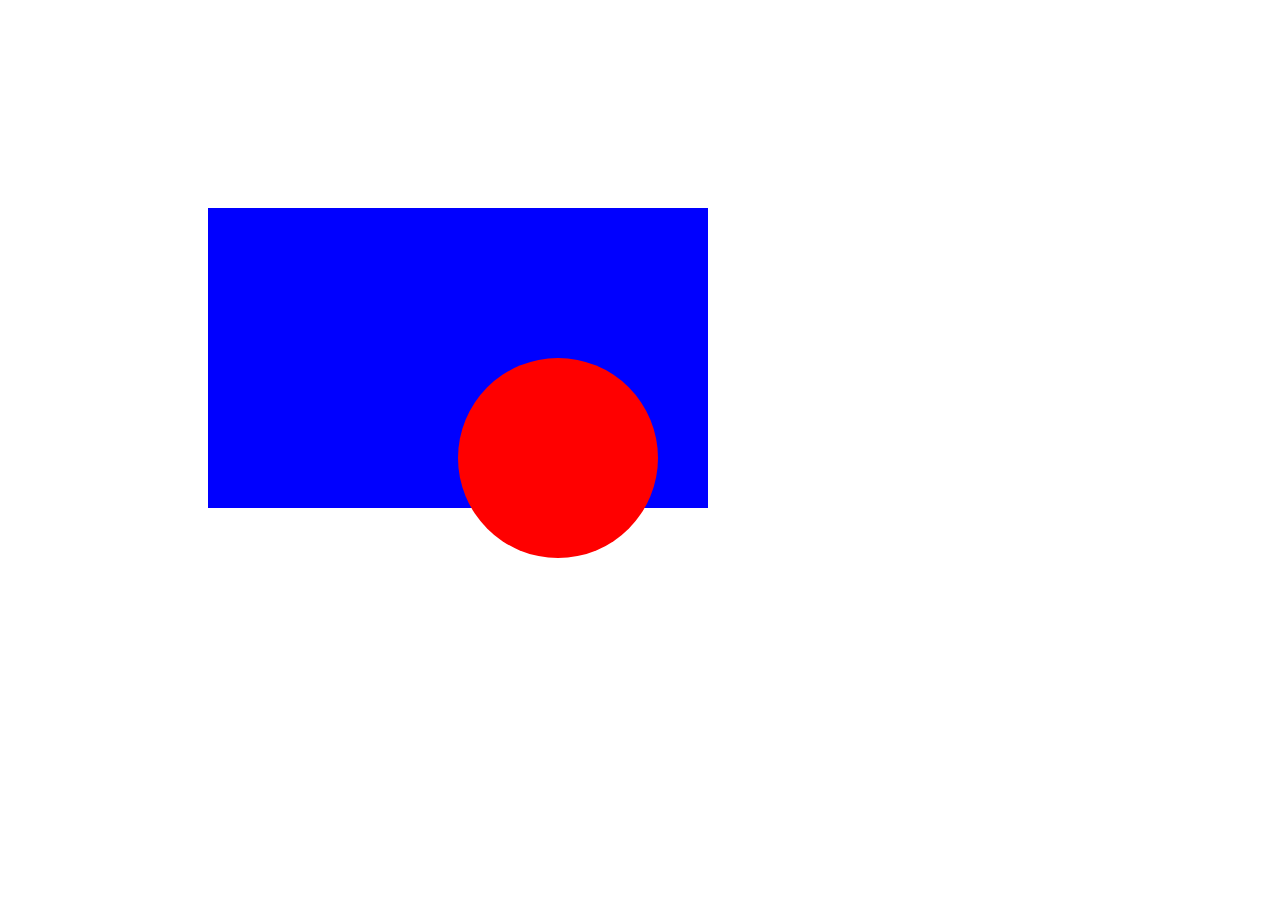
<file: Foundations of Web Dev/Assignments/Answers3GlaabJ/1/index.html>
<!DOCTYPE html>
<html>

<head>
  <title>CSS Positioning Exercise</title>
  <style>
    .blue-box{
      display: inline-block;
      position: relative;
      left: 200px;
      top: 200px;
      background-color: blue;
      height: 300px;
      width: 500px;
    }
   .red-circle {
      border-radius: 50%;
      display: inline-block;
      position: absolute;
      top: 150px;
      left: 250px;
      background-color: red;
      height: 200px;
      width: 200px;
    }
  </style>
</head>

<body>
  <div class="blue-box">
    <div class="circleBase red-circle">
    </div>
  </div>

</body>

</html>
</file>
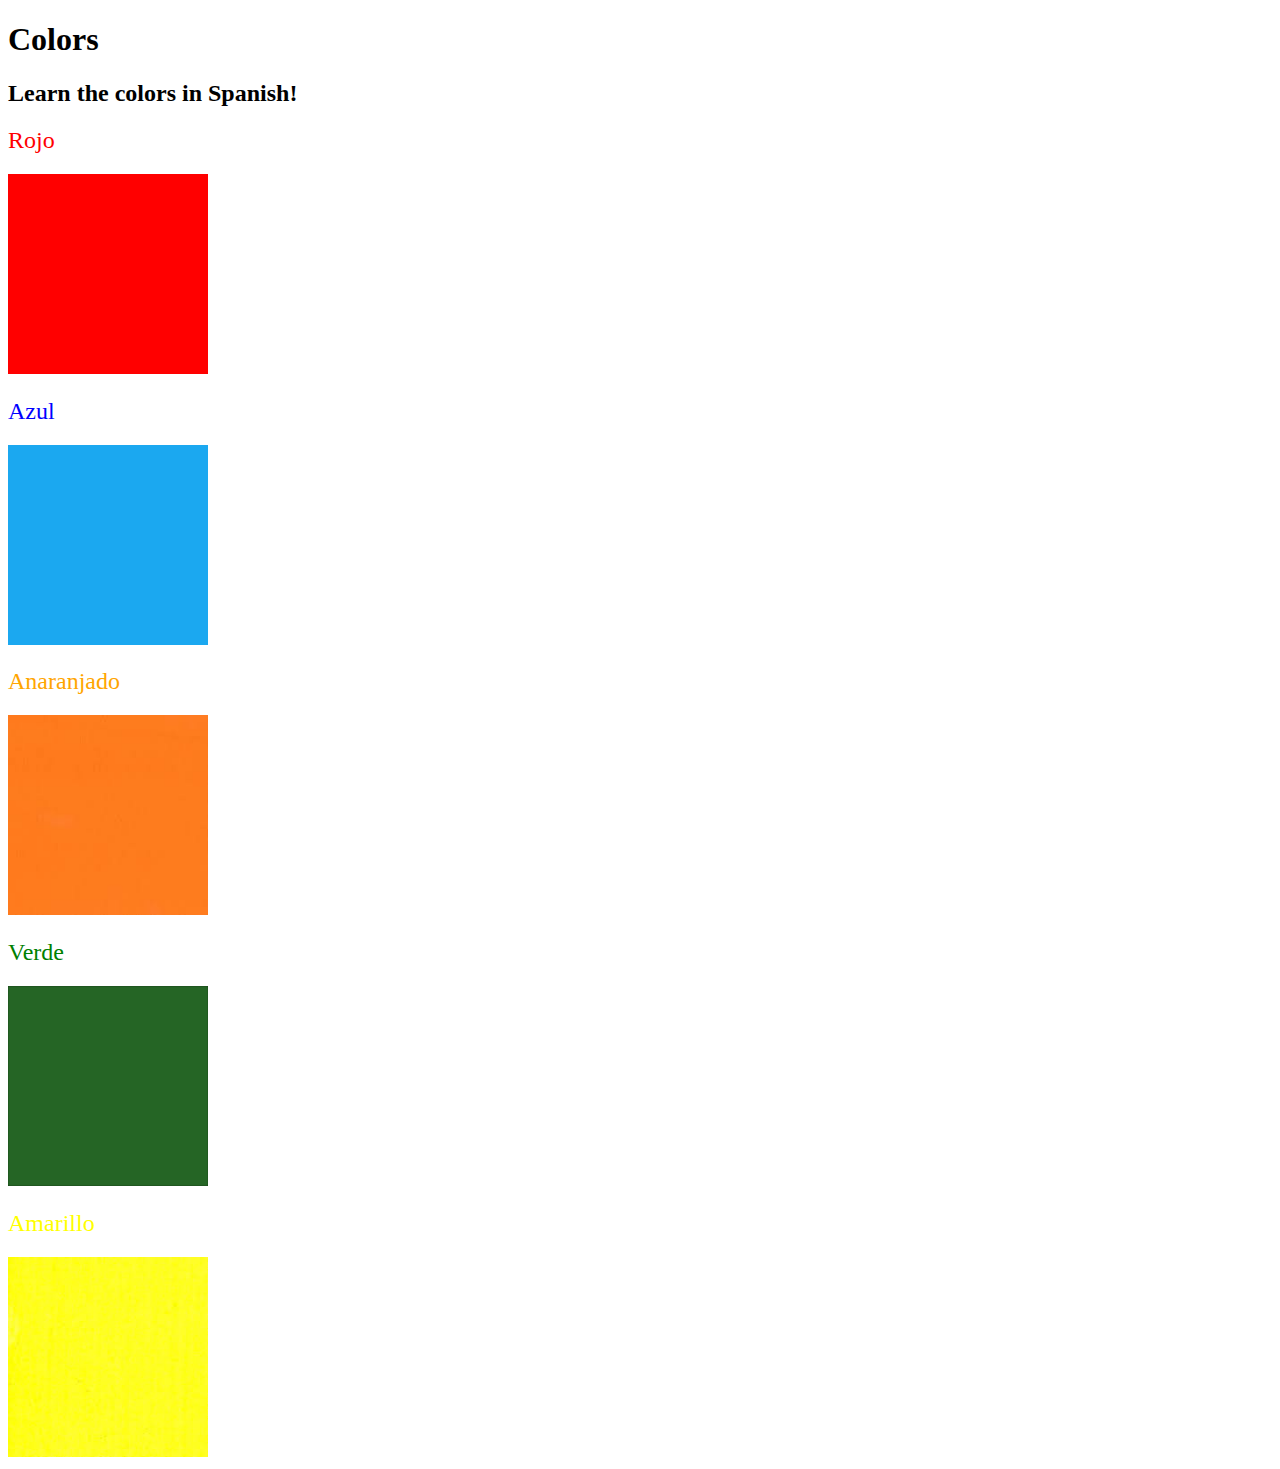
<file: Foundations of Web Dev/Assignments/Answers3GlaabJ/2/index.html>
<!DOCTYPE html>
<html lang="en">
  <head>
    <meta charset="UTF-8" />
    <title>Spanish Vocabulary</title>
    <link rel="stylesheet" href="./style.css" />
  </head>

  <body>
    <h1>Colors</h1>
    <h2>Learn the colors in Spanish!</h2>
    <h2 class="color-title" id="red">Rojo</h2>
    <img src="./assets/images/red.png" alt="red" />

    <h2 class="color-title" id="blue">Azul</h2>
    <img src="./assets/images/blue.png" alt="blue" />

    <h2 class="color-title" id="orange">Anaranjado</h2>
    <img src="./assets/images/orange.png" alt="orange" />

    <h2 class="color-title" id="green">Verde</h2>
    <img src="./assets/images/green.png" alt="green" />

    <h2 class="color-title" id="yellow">Amarillo</h2>
    <img src="./assets/images/yellow.png" alt="yellow" />
  </body>
</html>

<!-- 
TODOs
IMPORTANT: You should not need to make ANY CHANGES to index.html
All code should be written in your CSS file.

1. Create a CSS file and incorporate it as an external stylesheet.
2. Use CSS to style each of the color titles to meaning. 
Hint: Use the id to help if you don't know the words in spanish.
3. Use CSS to change all the color titles to have "font-weight: normal;"
4. Use CSS (not HTML) to make all the images 200px heigh and 200px wide. 
Hint: 
https://developer.mozilla.org/en-US/docs/Web/CSS/height
https://developer.mozilla.org/en-US/docs/Web/CSS/width
-->
</file>
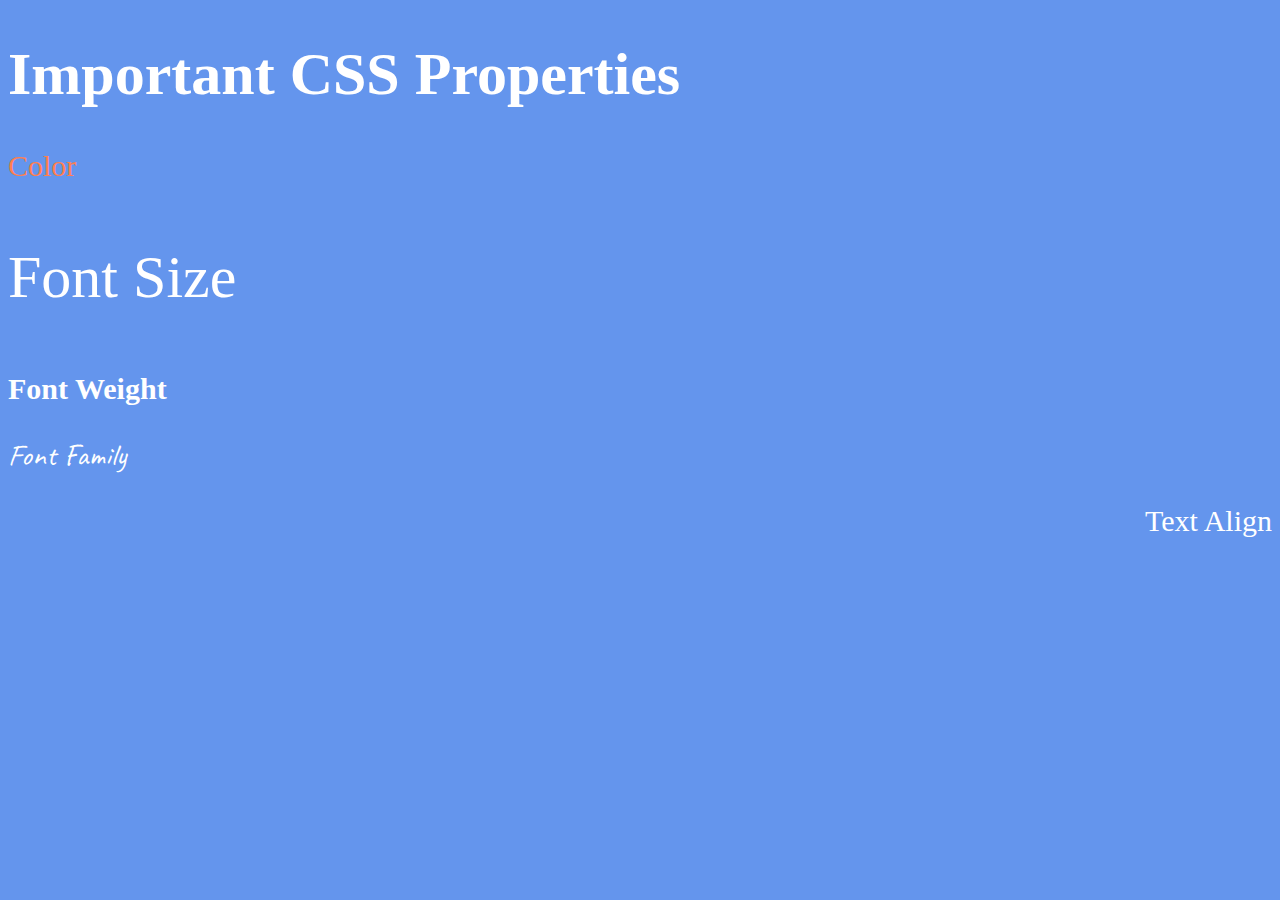
<file: Foundations of Web Dev/Assignments/Answers3GlaabJ/3/index.html>
<!DOCTYPE html>
<html lang="en">

<head>
  <meta charset="UTF-8">
  <title>CSS Properties</title>
    <link rel="preconnect" href="https://fonts.googleapis.com">
    <link rel="preconnect" href="https://fonts.gstatic.com" crossorigin>
    <link href="https://fonts.googleapis.com/css2?family=Caveat:wght@400..700&display=swap" rel="stylesheet">
    
  <style>
    body {
      background-color: cornflowerblue;
      color: white;
      font-size: 30px;
    }

    /* Don't change the CSS above, add Your CSS below */
    
    /* I had to add the links above to import Caveat because the @import just below wasn't working.
    That's the only change though!*/
    
    /*@import url('https://fonts.googleapis.com/css2?family=Caveat:wght@400..700&display=swap');*/
  </style>
</head>

<body>
  <h1>Important CSS Properties</h1>
  <p style="color: coral">Color</p>
  <p style="font-size: 200%;">Font Size</p>
  <p style="font-weight: 900;">Font Weight</p>
  <p style="font-family: Caveat;">Font Family</p>
  <p style="text-align: right;">Text Align</p>

  <!-- TODOs
  1. Change the color of <p>Color</p> to "coral" color.
  2. Change the font size of <p>Font Size</p> to 2X the size of the root font size.
  3. Change the font weight of <p>Font Weight</p> to 900.
  4. Change the font family of <p>Font Family</p> to the Google font Caveat with regular (400) font weight.
  Link: https://fonts.google.com/specimen/Caveat
  5. Change the <p>Text Align</p> to right align.
  6. Change the the root (html element) font size to 30px -->
</body>

</html>
</file>
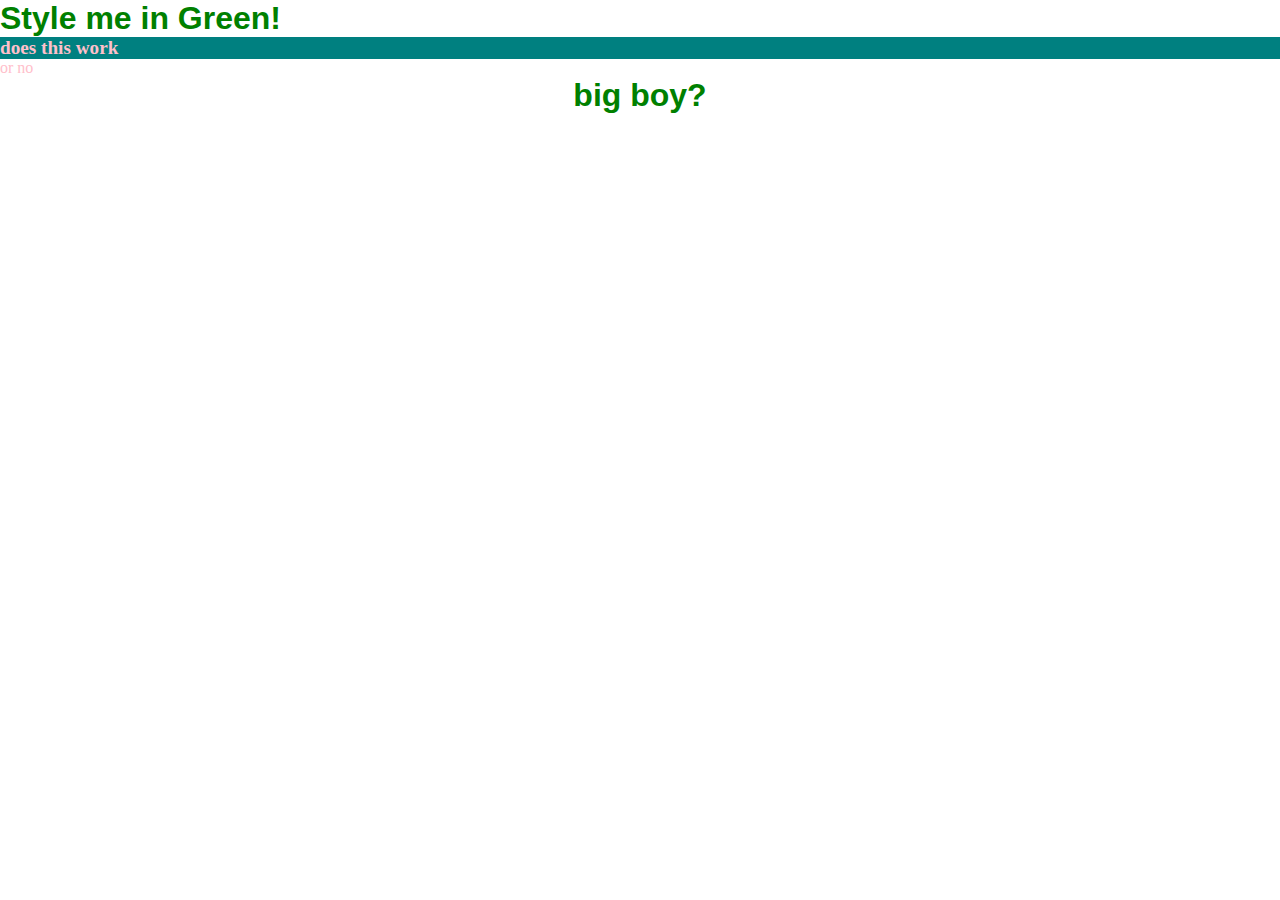
<file: Foundations of Web Dev/Css_practice/Green.html>
<!Doctype html>
<html lang="en">
    <head>
        <title>Green</title>
        <link rel="stylesheet" href="Style.css"/>
    </head>
    <body>
        <h1>Style me in Green!</h1>

        <p class=red-text>does this work</p> or no

        <h1 ID="main-heading">big boy?</h1>
    <!-- ^   ^    ^
        tag  key  value
        
    this is how to html comment-->
    </body>
</html>
</file>
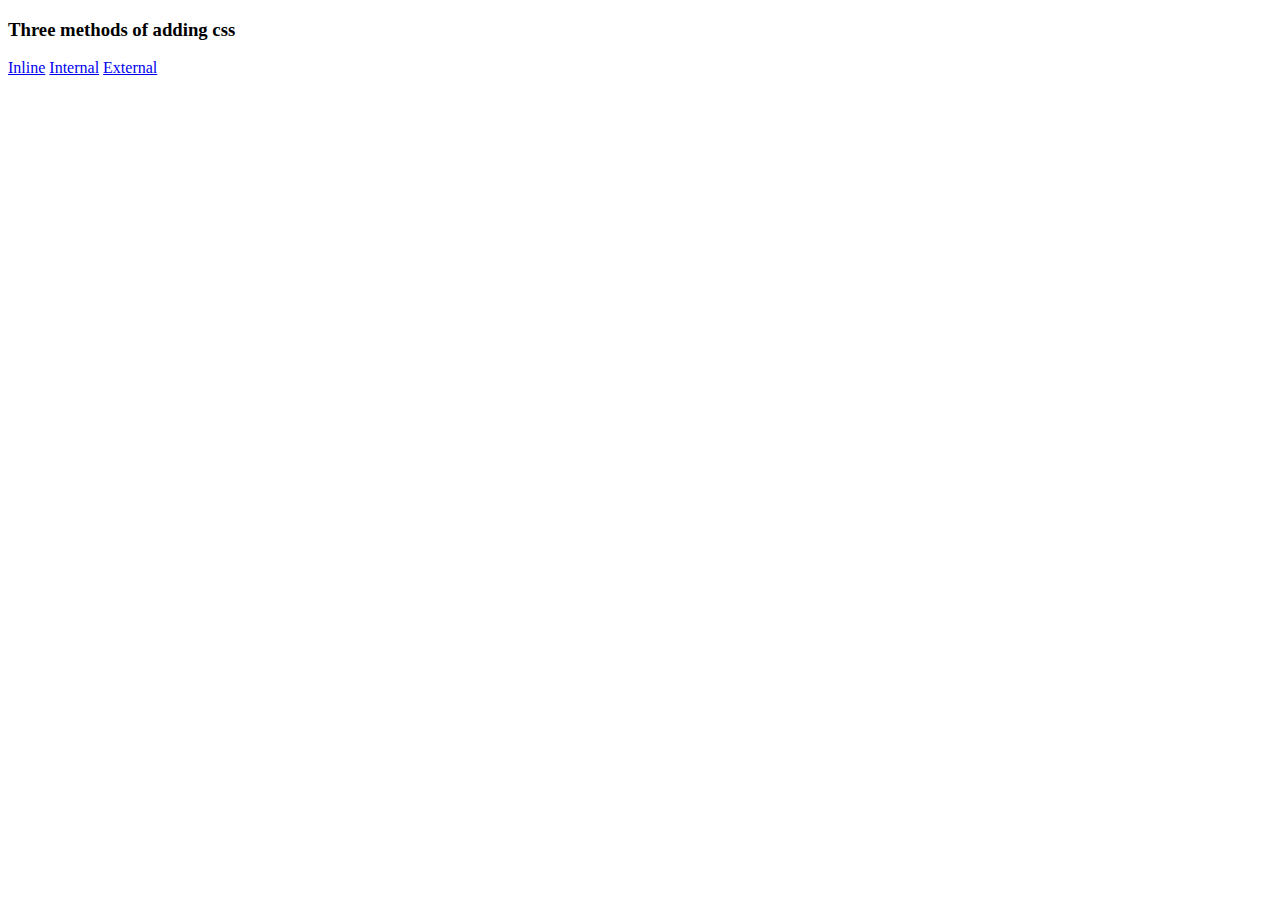
<file: Foundations of Web Dev/Css_practice/Links.html>
<!Doctype html>
<html lang="en">
    <head>
        <title>Linksadventure</title>
    </head>
    <body>
        <h3>Three methods of adding css</h3>
        <nav>
            <a href="./Blue.html">Inline</a>
            <a href="./Red.html">Internal</a>
            <a href="./Green.html">External</a>   
        </nav>
    </body>
</html>
</file>
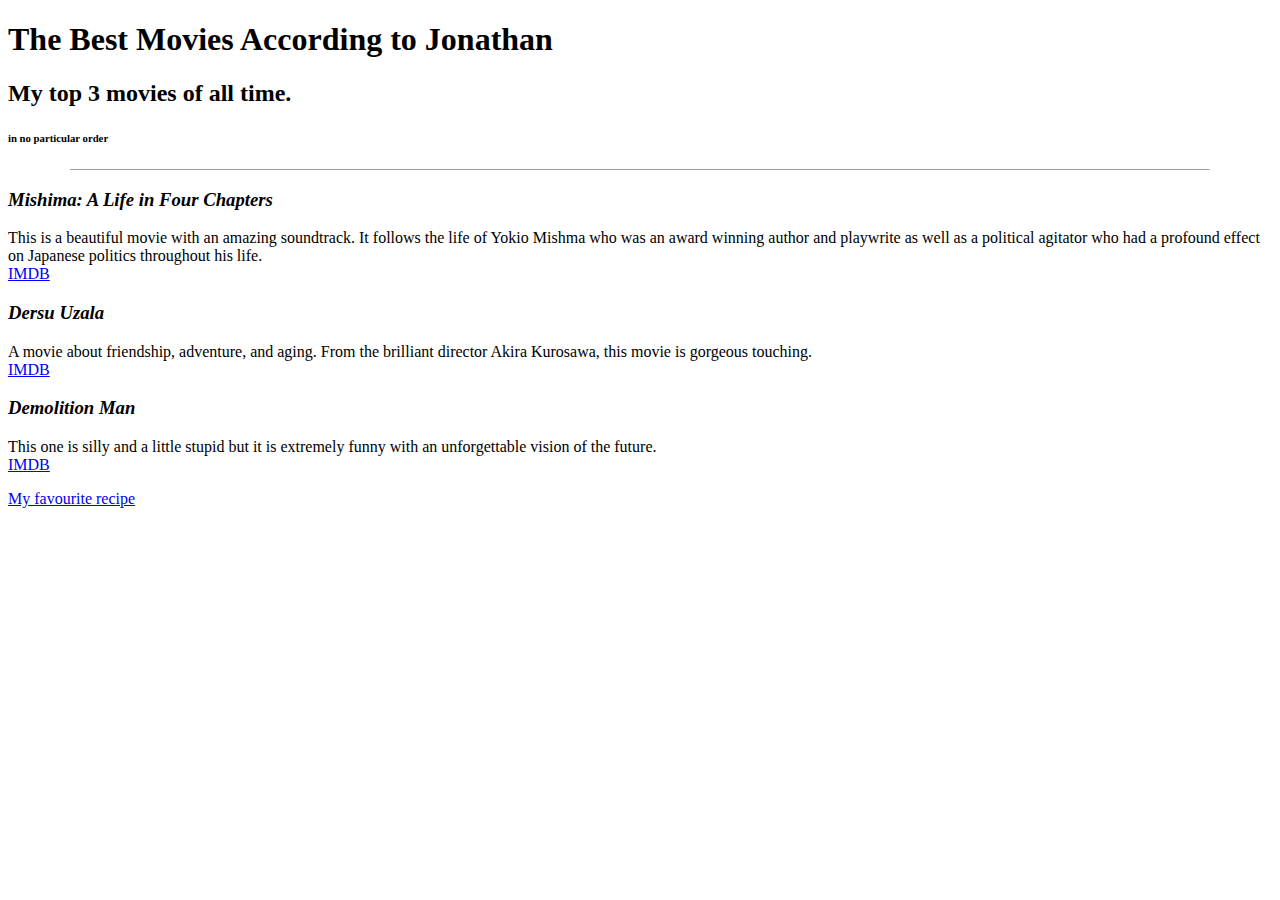
<file: Foundations of Web Dev/Assignments/Assign2GlaabJ/Best Movies.html>
<!Doctype html>
<html lang="en">
    <head>
        <title>Jon's Best Movies</title>
    </head>
    <body>
        <h1>The Best Movies According to Jonathan</h1>
        <h2>My top 3 movies of all time.</h2>
        <h6>in no particular order</h6>
        <hr width="90%" size="1">
        <h3><i>Mishima: A Life in Four Chapters</i><i></i></h3>
        <p>This is a beautiful movie with an amazing soundtrack. It follows the life of Yokio Mishma who was an award winning author and playwrite as well as a political agitator who had a profound effect on Japanese politics throughout his life.<br>

            <a href="https://www.imdb.com/title/tt0089603/">IMDB</a>
        </p>
        <h3><i>Dersu Uzala</i></h3>
        <p>A movie about friendship, adventure, and aging. From the brilliant director Akira Kurosawa, this movie is gorgeous touching.<br> 

            <a href="https://www.imdb.com/title/tt0071411/">IMDB</a>
        </p>

        <h3><i>Demolition Man</i></h3>
        <p>This one is silly and a little stupid but it is extremely funny with an unforgettable vision of the future.<br>

            <a href="https://www.imdb.com/title/tt0106697/">IMDB</a>
        </p>
     

        <a href="Recipe.html">My favourite recipe</a>
    </body>
</html>
</file>
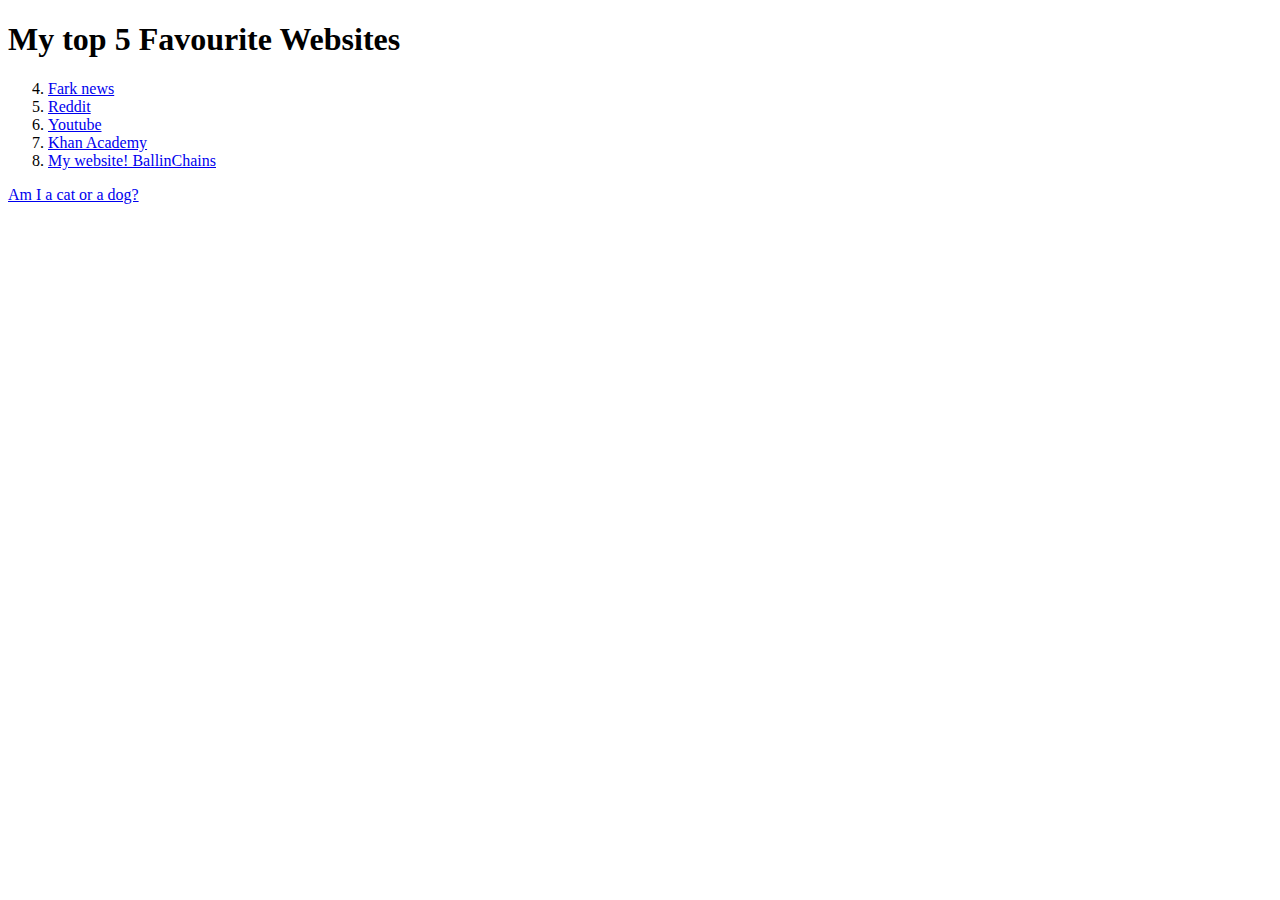
<file: Foundations of Web Dev/Assignments/Assign2GlaabJ/Fav links.html>
<!Doctype html>
<html lang="en">
    <head>
        <title>Jonathan's links</title>
    </head>
    <body>
        <h1>My top 5 Favourite Websites</h1>
        <ol start="4">
            <li><a href="https://www.fark.com/">Fark news</a></li>
            <li><a href="https://www.reddit.com/">Reddit</a></li>
            <li><a href="https://www.youtube.com/">Youtube</a></li>
            <li><a href="https://www.khanacademy.org/">Khan Academy</a></li>
            <li><a href="https://ballinchains.neocities.org/">My website! BallinChains</a></li>
        </ol>
        <a href="./Catdogboy.html">Am I a cat or a dog?</a>        
    </body>
</html>
</file>
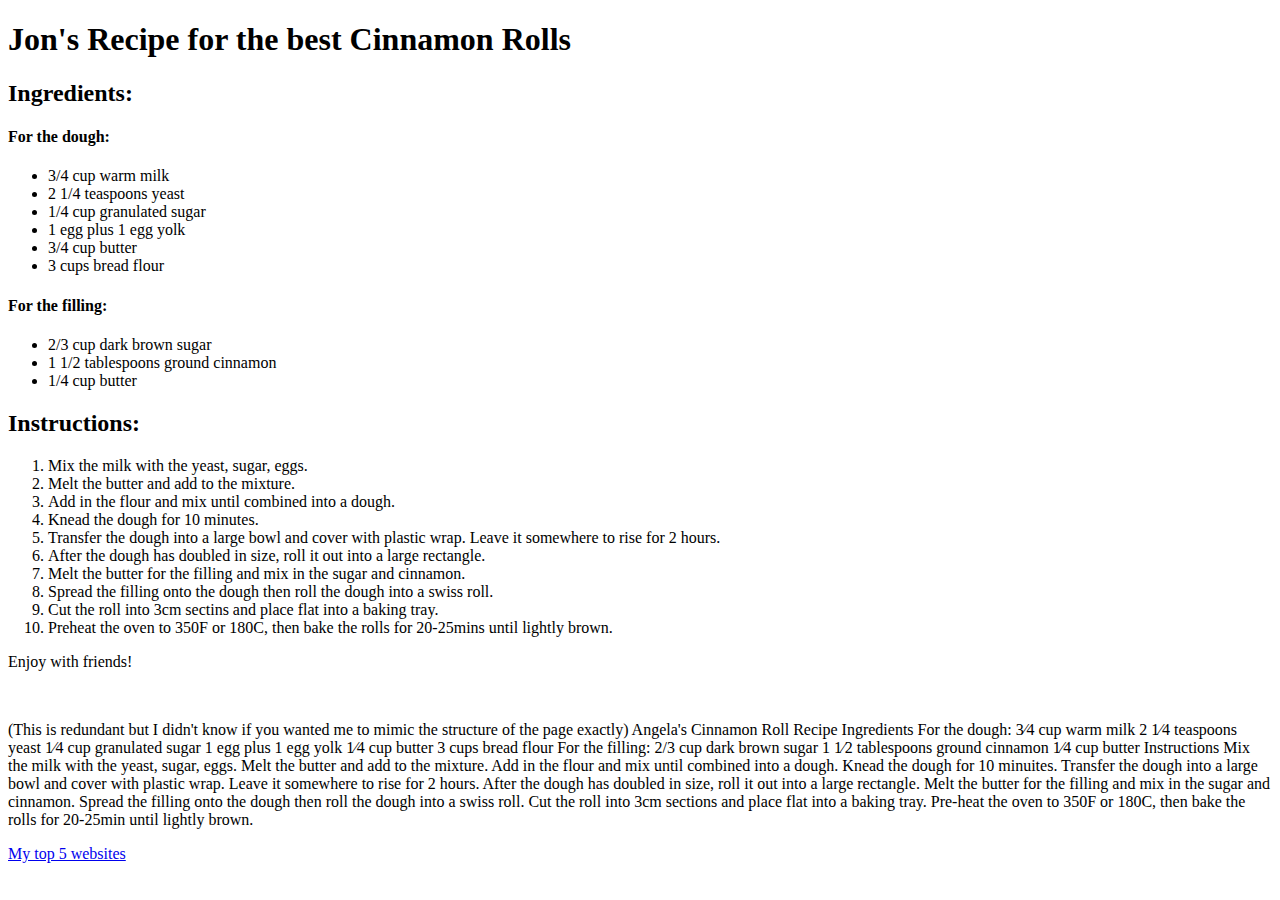
<file: Foundations of Web Dev/Assignments/Assign2GlaabJ/Recipe.html>
<!Doctype html>
<html lang="en">
    <head>
        <title>Cinna-bonne</title>
    </head>
    <body>
        <h1>Jon's Recipe for the best Cinnamon Rolls</h1>
        <h2>Ingredients:</h2>
        <h4>For the dough:</h4>
        <ul>
            <li>3/4 cup warm milk</li>
            <li>2 1/4 teaspoons yeast</li>
            <li>1/4 cup granulated sugar</li>
            <li>1 egg plus 1 egg yolk</li>
            <li>3/4 cup butter</li>
            <li>3 cups bread flour</li>
        </ul>
        <h4>For the filling:</h4>
        <ul>
            <li>2/3 cup dark brown sugar</li>
            <li>1 1/2 tablespoons ground cinnamon</li>
            <li>1/4 cup butter</li>
        </ul>
        <h2>Instructions:</h2>
        <ol>
            <li>Mix the milk with the yeast, sugar, eggs.</li>
            <li>Melt the butter and add to the mixture.</li>
            <li>Add in the flour and mix until combined into a dough.</li>
            <li>Knead the dough for 10 minutes.</li>
            <li>Transfer the dough into a large bowl and cover with plastic wrap. Leave it somewhere to rise for 2 hours.</li>
            <li>After the dough has doubled in size, roll it out into a large rectangle.</li>
            <li>Melt the butter for the filling and mix in the sugar and cinnamon.</li>
            <li>Spread the filling onto the dough then roll the dough into a swiss roll.</li>
            <li>Cut the roll into 3cm sectins and place flat into a baking tray.</li>
            <li>Preheat the oven to 350F or 180C, then bake the rolls for 20-25mins until lightly brown.</li>
        </ol>
        <p>Enjoy with friends!</p><br>
        <p> (This is redundant but I didn't know if you wanted me to mimic the structure of the page exactly)
            Angela's Cinnamon Roll Recipe Ingredients For the dough: 3⁄4 cup warm milk 2 1⁄4 teaspoons yeast 1⁄4 cup granulated sugar 1 egg plus 1 egg yolk 1⁄4 cup butter 3 cups bread flour For the filling: 2/3 cup dark brown sugar 1 1⁄2 tablespoons ground cinnamon 1⁄4 cup butter Instructions Mix the milk with the yeast, sugar, eggs. Melt the butter and add to the mixture. Add in the flour and mix until combined into a dough. Knead the dough for 10 minuites. Transfer the dough into a large bowl and cover with plastic wrap. Leave it somewhere to rise for 2 hours. After the dough has doubled in size, roll it out into a large rectangle. Melt the butter for the filling and mix in the sugar and cinnamon. Spread the filling onto the dough then roll the dough into a swiss roll. Cut the roll into 3cm sections and place flat into a baking tray. Pre-heat the oven to 350F or 180C, then bake the rolls for 20-25min until lightly brown.
        </p>
            <a href="./Fav links.html">My top 5 websites</a>
    </body>
</html>
</file>
<file: Foundations of Web Dev/Assignments/Answers3GlaabJ/2/style.css>
.color-title {
    font-weight: normal;
}
#red {
    color: red;
}
#blue {
    color: blue;
}

#orange {
    color: orange;
}

#green {
    color: green;
}

#yellow {
    color: yellow;
}
img {
    height: 200px;
    width: 200px;
}
</file>
<file: Foundations of Web Dev/Css_practice/Style.css>
/* universal selector is '*' {}  */
* {
    color: pink;
    margin: 0;
    Padding: 1;
}
/* can target specific tags like <h1> or <p>
Element selector */

h1 {
    color: green
}

p {
    font-family: 'Franklin Gothic Medium';
    background-color: teal;
    font-size: larger;
}

/* class selector .something

Better for multiple uses: a class if you will

period before the class in the css file, but not in the html*/
.red-text {

    font-weight: bolder;
}

/* ID selector 
Never forget to use #
better for single item, can't repeat
*/

#main-heading {

    font-size: 24;
    text-align: center;
}

/* Group selector 

*/

h1, h2, h3 {

    font-family: 'Franklin Gothic Medium', 'Arial Narrow', Arial, sans-serif;
}

div {

    border: 2px solid black;
    padding: 10px;
    margin: 20;
}
</file>
